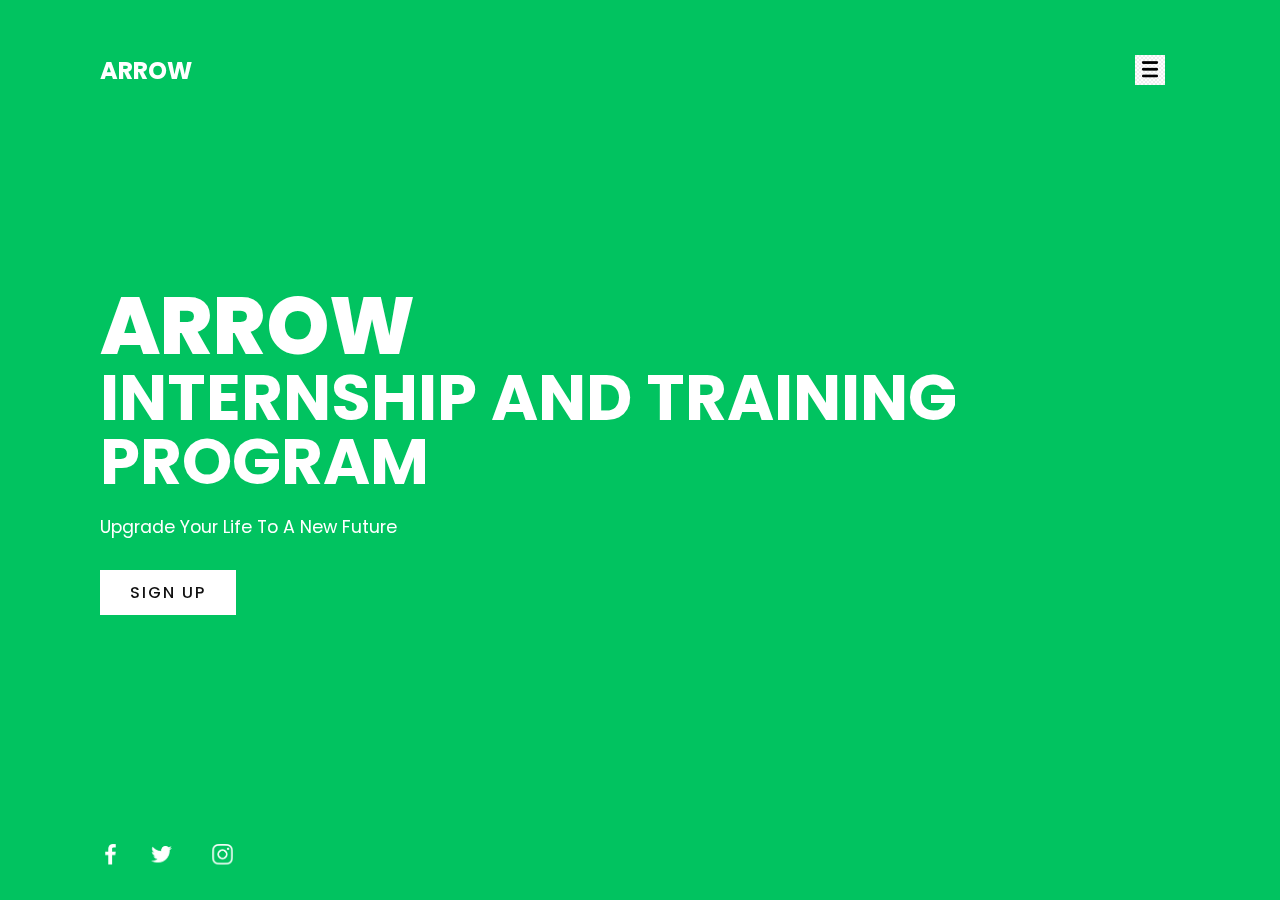
<file: index.html>
<!DOCTYPE html>
<html lang="en">
<head>
  <meta charset="UTF-8">
  <meta http-equiv="X-UA-Compatible" content="IE=edge">
  <meta name="viewport" content="width=device-width, initial-scale=1.0">
  <link rel="stylesheet" type="text/css" href="style.css">
  <title>Arrow Internship Program</title>
</head>
<body>
  <section class="showcase">
    <header>
      <h2 class="logo">Arrow</h2>
      <div class="toggle"></div>
    </header>
    
    <div class="overlay"></div>

    <div class="text">
      <h2>Arrow</h2>
      <h3>Internship and Training Program</h3>
      <p>Upgrade Your Life To A New Future</p>
      <a href="index3.html">Sign Up</a>

    </div>
    <ul class="social">
      <li>
        <a href="#"><img src="facebook.png" alt=""/></a>
      </li>
      <li>
        <a href="#"><img src="twitter.png" alt=""/></a>
      </li>
      <li>
        <a href="#"><img src="instagram.png" alt=""/></a>
      </li>

    </ul>
  </section>
  <div class="menu">
    <ul>
      <li><a href="#">Home</a></li>
      <li><a href="index1.html">Sign In</a></li>
      <li><a href="#">Course</a></li>
     

    </ul>
  </div>
  <script>
    const menuToggle = document.querySelector('.toggle')
    const showcase = document.querySelector('.showcase')
    menuToggle.addEventListener('click', function() {
      menuToggle.classList.toggle('active')
      showcase.classList.toggle('active')

    })
  </script>
</body>
</html>
</file>
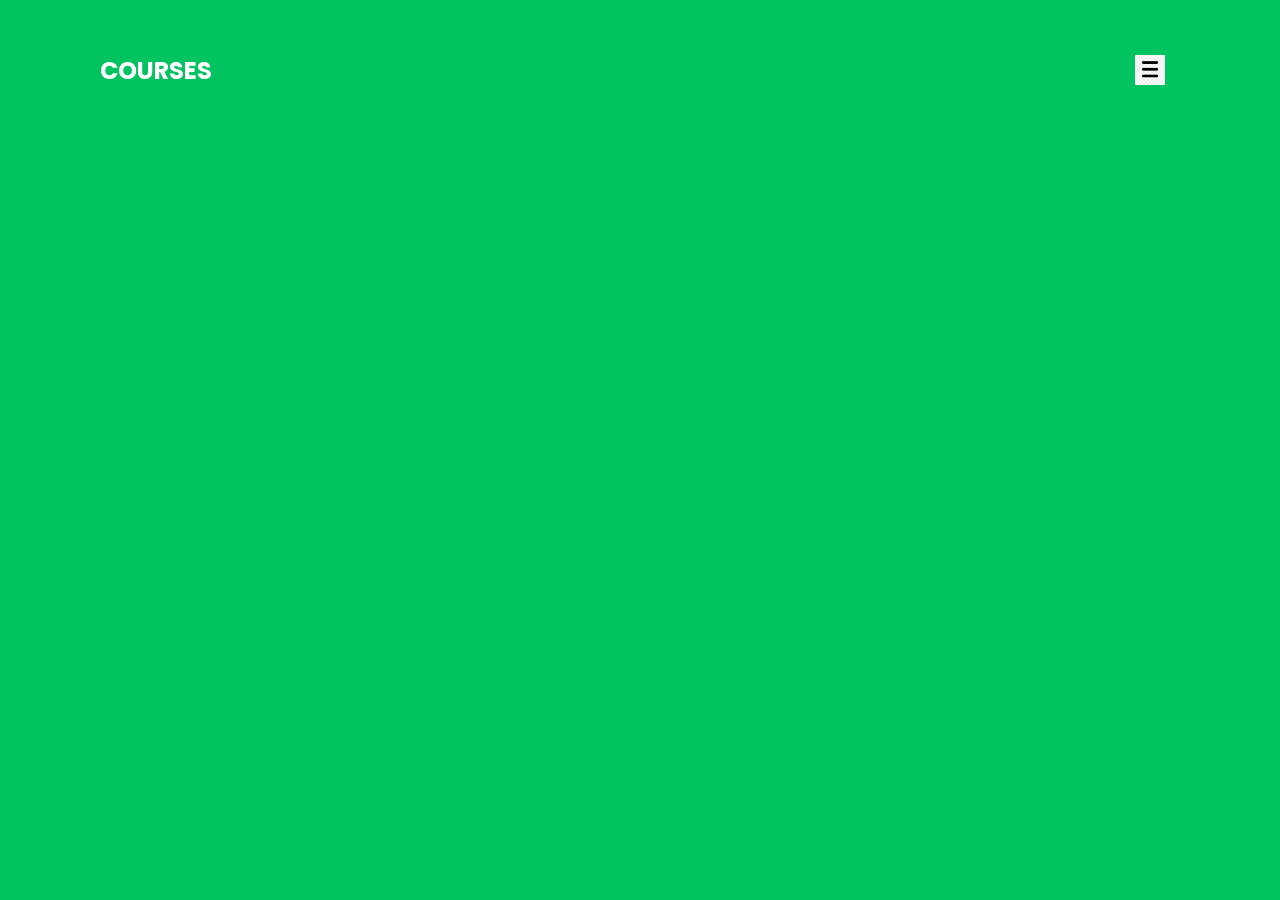
<file: index4.html>
<!DOCTYPE html>
<html lang="en">
<head>
  <meta charset="UTF-8">
  <meta http-equiv="X-UA-Compatible" content="IE=edge">
  <meta name="viewport" content="width=device-width, initial-scale=1.0">
  <link rel="stylesheet" type="text/css" href="style.css">
  <link rel="icon" href="imagein/logo.png">
  <title>Arrow Internship Program</title>
</head>
<body>
  <section class="showcase">
    <header>
      <h2 class="logo">Courses</h2>
      <div class="toggle"></div>
    </header>
    
    <div class="overlay"></div>

    <iframe width="320" height="240" src="https://www.youtube.com/embed/qz0aGYrrlhU" title="YouTube video player" frameborder="0" allow="accelerometer; autoplay; clipboard-write; encrypted-media; gyroscope; picture-in-picture" allowfullscreen></iframe>
    <iframe width="320" height="240" src="https://www.youtube.com/embed/pQN-pnXPaVg" title="YouTube video player" frameborder="0" allow="accelerometer; autoplay; clipboard-write; encrypted-media; gyroscope; picture-in-picture" allowfullscreen></iframe>
    <iframe width="320" height="240" src="https://www.youtube.com/embed/1Rs2ND1ryYc" title="YouTube video player" frameborder="0" allow="accelerometer; autoplay; clipboard-write; encrypted-media; gyroscope; picture-in-picture" allowfullscreen></iframe>
  </section>
  <div class="menu">
    <ul>
      <li><a href="#">Home</a></li>
      <li><a href="index1.html">Sign In</a></li>
      <li><a href="#">Course</a></li>
     

    </ul>
  </div>
  <script>
    const menuToggle = document.querySelector('.toggle')
    const showcase = document.querySelector('.showcase')
    menuToggle.addEventListener('click', function() {
      menuToggle.classList.toggle('active')
      showcase.classList.toggle('active')

    })
  </script>
</body>
</html>
</file>
<file: style.css>
@import url("https://fonts.googleapis.com/css?family=Poppins:200,300,400,500,600,700,800,900&display=swap");
* {
  margin: 0;
  padding: 0;
  box-sizing: border-box;
  font-family: "Poppins", sans-serif;
}
header {
  position: absolute;
  top: 0;
  left: 0;
  width: 100%;
  padding: 40px 100px;
  z-index: 1000;
  display: flex;
  justify-content: space-between;
  align-items: center;
}
header .logo {
  color: #fff;
  text-transform: uppercase;
  cursor: pointer;
}
.toggle {
  position: relative;
  width: 60px;
  height: 60px;
  background: url("menu.png");
  background-repeat: no-repeat;
  background-size: 30px;
  background-position: center;
  cursor: pointer;
}
.toggle.active {
  background: url("close.png");
  background-repeat: no-repeat;
  background-size: 25px;
  background-position: center;
  cursor: pointer;
}
.showcase {
  position: absolute;
  right: 0;
  width: 100%;
  min-height: 100vh;
  padding: 100px;
  display: flex;
  justify-content: space-between;
  align-items: center;
  background: rgb(27, 167, 50);
  transition: 0.5s;
  z-index: 2;
}
.showcase.active {
  right: 300px;
}

.showcase video {
  position: absolute;
  top: 0;
  left: 0;
  width: 100%;
  height: 100%;
  object-fit: cover;
  opacity: 0.8;
}
.overlay {
  position: absolute;
  top: 0;
  left: 0;
  width: 100%;
  height: 100%;
  background: #03a9f4;
  mix-blend-mode: overlay;
}
.text {
  position: relative;
  z-index: 10;
}

.text h2 {
  font-size: 5em;
  font-weight: 800;
  color: #fff;
  line-height: 1em;
  text-transform: uppercase;
}
.text h3 {
  font-size: 4em;
  font-weight: 700;
  color: #fff;
  line-height: 1em;
  text-transform: uppercase;
}
.text p {
  font-size: 1.1em;
  color: #fff;
  margin: 20px 0;
  font-weight: 400;
  max-width: 700px;
}
.text a {
  display: inline-block;
  font-size: 1em;
  background: #fff;
  padding: 10px 30px;
  text-transform: uppercase;
  text-decoration: none;
  font-weight: 500;
  margin-top: 10px;
  color: #111;
  letter-spacing: 2px;
  transition: 0.2s;
}
.text a:hover {
  letter-spacing: 6px;
}
.social {
  position: absolute;
  z-index: 10;
  bottom: 20px;
  display: flex;
  justify-content: center;
  align-items: center;
}
.social li {
  list-style: none;
}
.social li a {
  display: inline-block;
  margin-right: 20px;
  filter: invert(1);
  transform: scale(0.5);
  transition: 0.5s;
}
.social li a:hover {
  transform: scale(0.5) translateY(-15px);
}
.menu {
  position: absolute;
  top: 0;
  right: 0;
  width: 300px;
  height: 100%;
  display: flex;
  justify-content: center;
  align-items: center;
}
.menu ul {
  position: relative;
}
.menu ul li {
  list-style: none;
}
.menu ul li a {
  text-decoration: none;
  font-size: 24px;
  color: #111;
}
.menu ul li a:hover {
  color: #03a9f4;
}

@media (max-width: 991px) {
  .showcase,
  .showcase header {
    padding: 40px;
  }
  .text h2 {
    font-size: 3em;
  }
  .text h3 {
    font-size: 2em;
  }
}
</file>
